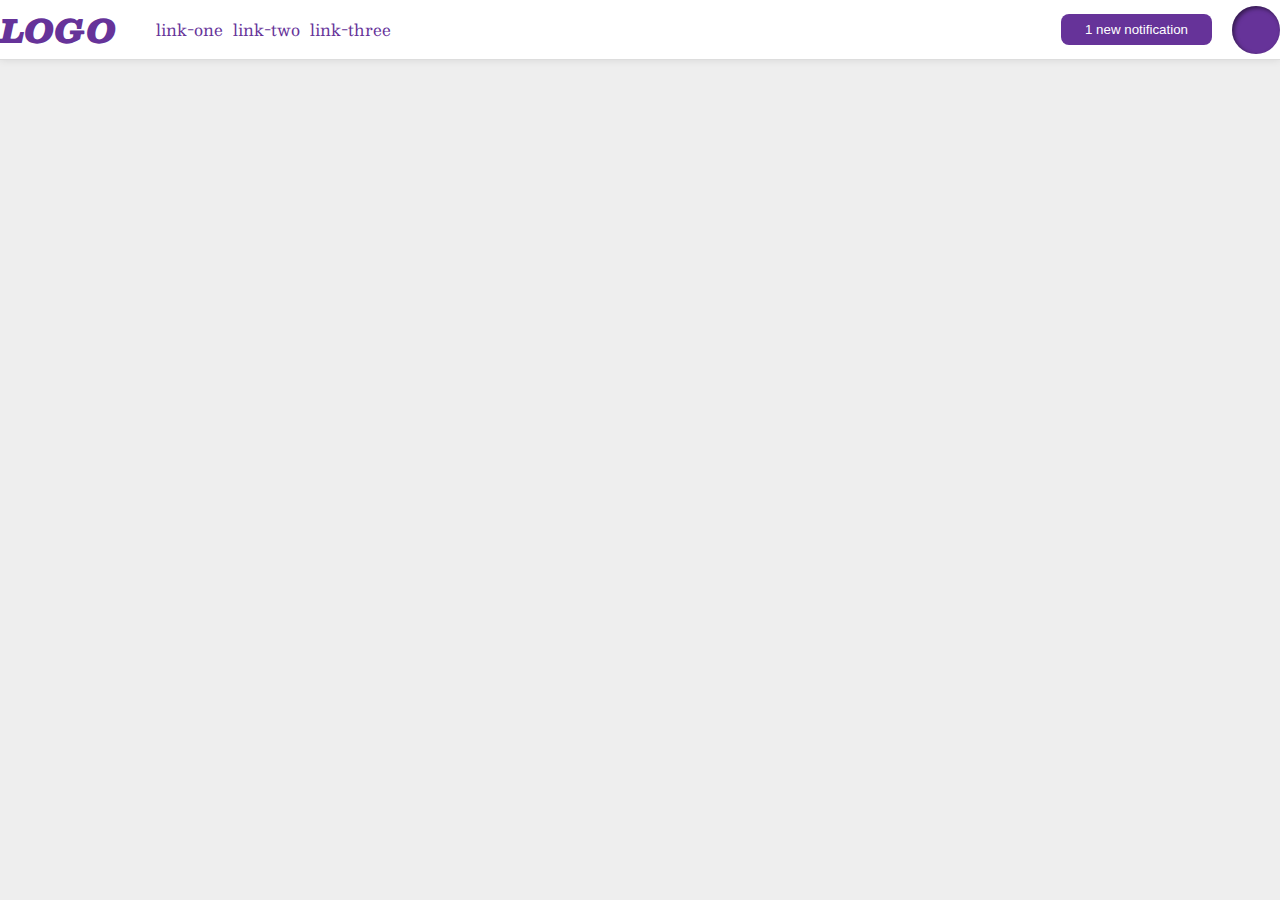
<file: flex/03-flex-header-2/index.html>
<!DOCTYPE html>
<html lang="en">
<head>
  <meta charset="UTF-8">
  <meta http-equiv="X-UA-Compatible" content="IE=edge">
  <meta name="viewport" content="width=device-width, initial-scale=1.0">
  <title>Flex Header 2</title>
  <link rel="stylesheet" href="style.css">
</head>
<body>

  <div class="header">
    <div class="section1">
      <div class="logo">
        LOGO
      </div>

      <ul class="links">
        <li><a href="google.com">link-one</a></li>
        <li><a href="google.com">link-two</a></li>
        <li><a href="google.com">link-three</a></li>
      </ul>
    </div>

    <div class="section2">

      <button class="notifications">
        1 new notification
      </button>

      <div class="profile-image"></div>
      
    </div>

  </div>

</body>
</html>
</file>
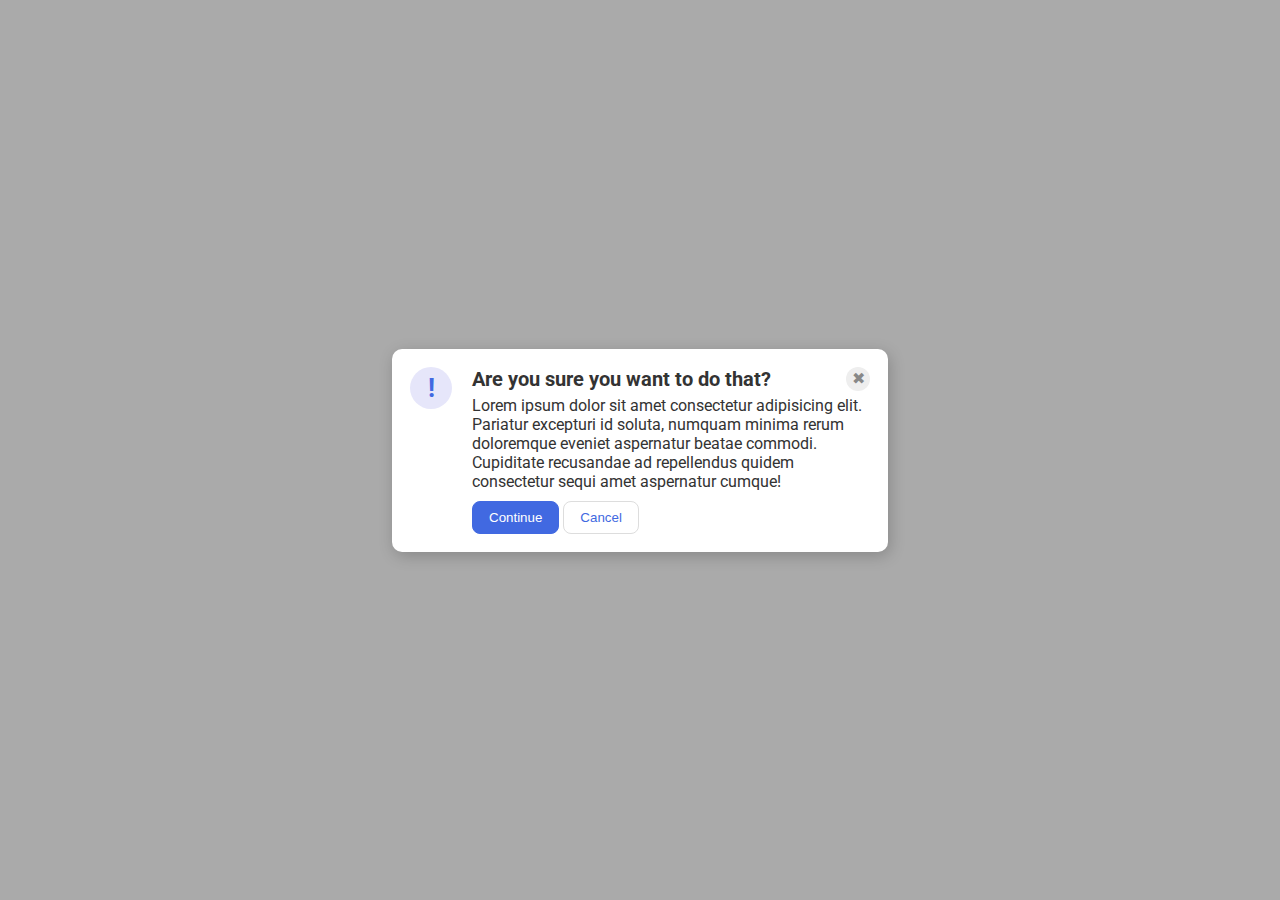
<file: flex/05-flex-modal/index.html>
<!DOCTYPE html>
<html lang="en">
<head>
  <meta charset="UTF-8">
  <meta http-equiv="X-UA-Compatible" content="IE=edge">
  <meta name="viewport" content="width=device-width, initial-scale=1.0">
  <link rel="stylesheet" href="style.css">
  <title>Modal</title>
</head>
<body>

  <div class="modal">
    <div class="icon">!</div>

    <div class="rightcontent">

      <div class="heading">
        <div class="header">Are you sure you want to do that?</div>
        <div class="close-button">✖</div>
      </div>

      <div class="text">Lorem ipsum dolor sit amet consectetur adipisicing elit. Pariatur excepturi id soluta, numquam minima rerum doloremque eveniet aspernatur beatae commodi. Cupiditate recusandae ad repellendus quidem consectetur sequi amet aspernatur cumque!</div>

      <div class="buttons">
        <button class="continue">Continue</button>
        <button class="cancel">Cancel</button>
      </div>

    </div>

  </div>
</body>
</html>
</file>
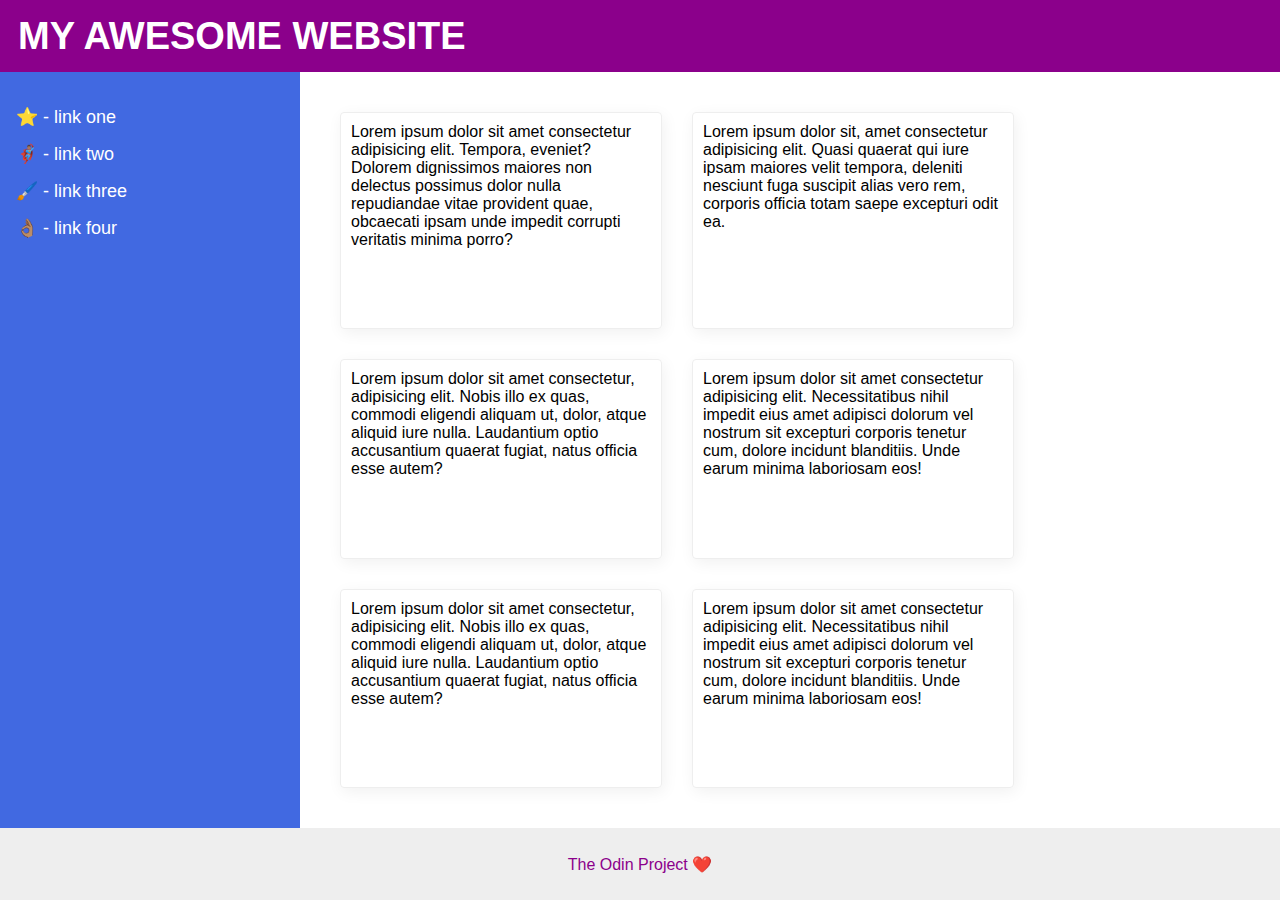
<file: flex/07-flex-layout-2/index.html>
<!DOCTYPE html>
<html lang="en">
<head>
  <meta charset="UTF-8">
  <meta http-equiv="X-UA-Compatible" content="IE=edge">
  <meta name="viewport" content="width=device-width, initial-scale=1.0">
  <title>The Holy Grail</title>
  <link rel="stylesheet" href="style.css">
</head>
<body>
  <div class="header">
    MY AWESOME WEBSITE
  </div>
  
  <div class="rowcontent">

    <div class="sidebar">

      <ul>
        <li><a href="google.com">⭐ - link one</a></li>
        <li><a href="google.com">🦸🏽‍♂️ - link two</a></li>
        <li><a href="google.com">🖌️ - link three</a></li>
        <li><a href="google.com">👌🏽 - link four</a></li>
      </ul>

    </div>

    <div class="maincontent">

      <div class="card">Lorem ipsum dolor sit amet consectetur adipisicing elit. Tempora, eveniet? Dolorem dignissimos maiores non delectus possimus dolor nulla repudiandae vitae provident quae, obcaecati ipsam unde impedit corrupti veritatis minima porro?</div>
      <div class="card">Lorem ipsum dolor sit, amet consectetur adipisicing elit. Quasi quaerat qui iure ipsam maiores velit tempora, deleniti nesciunt fuga suscipit alias vero rem, corporis officia totam saepe excepturi odit ea.</div>
      <div class="card">Lorem ipsum dolor sit amet consectetur, adipisicing elit. Nobis illo ex quas, commodi eligendi aliquam ut, dolor, atque aliquid iure nulla. Laudantium optio accusantium quaerat fugiat, natus officia esse autem?</div>
      <div class="card">Lorem ipsum dolor sit amet consectetur adipisicing elit. Necessitatibus nihil impedit eius amet adipisci dolorum vel nostrum sit excepturi corporis tenetur cum, dolore incidunt blanditiis. Unde earum minima laboriosam eos!</div>
      <div class="card">Lorem ipsum dolor sit amet consectetur, adipisicing elit. Nobis illo ex quas, commodi eligendi aliquam ut, dolor, atque aliquid iure nulla. Laudantium optio accusantium quaerat fugiat, natus officia esse autem?</div>
      <div class="card">Lorem ipsum dolor sit amet consectetur adipisicing elit. Necessitatibus nihil impedit eius amet adipisci dolorum vel nostrum sit excepturi corporis tenetur cum, dolore incidunt blanditiis. Unde earum minima laboriosam eos!</div>

    </div>
    
  </div>

  <div class="footer">
    The Odin Project ❤️
  </div>

</body>
</html>
</file>
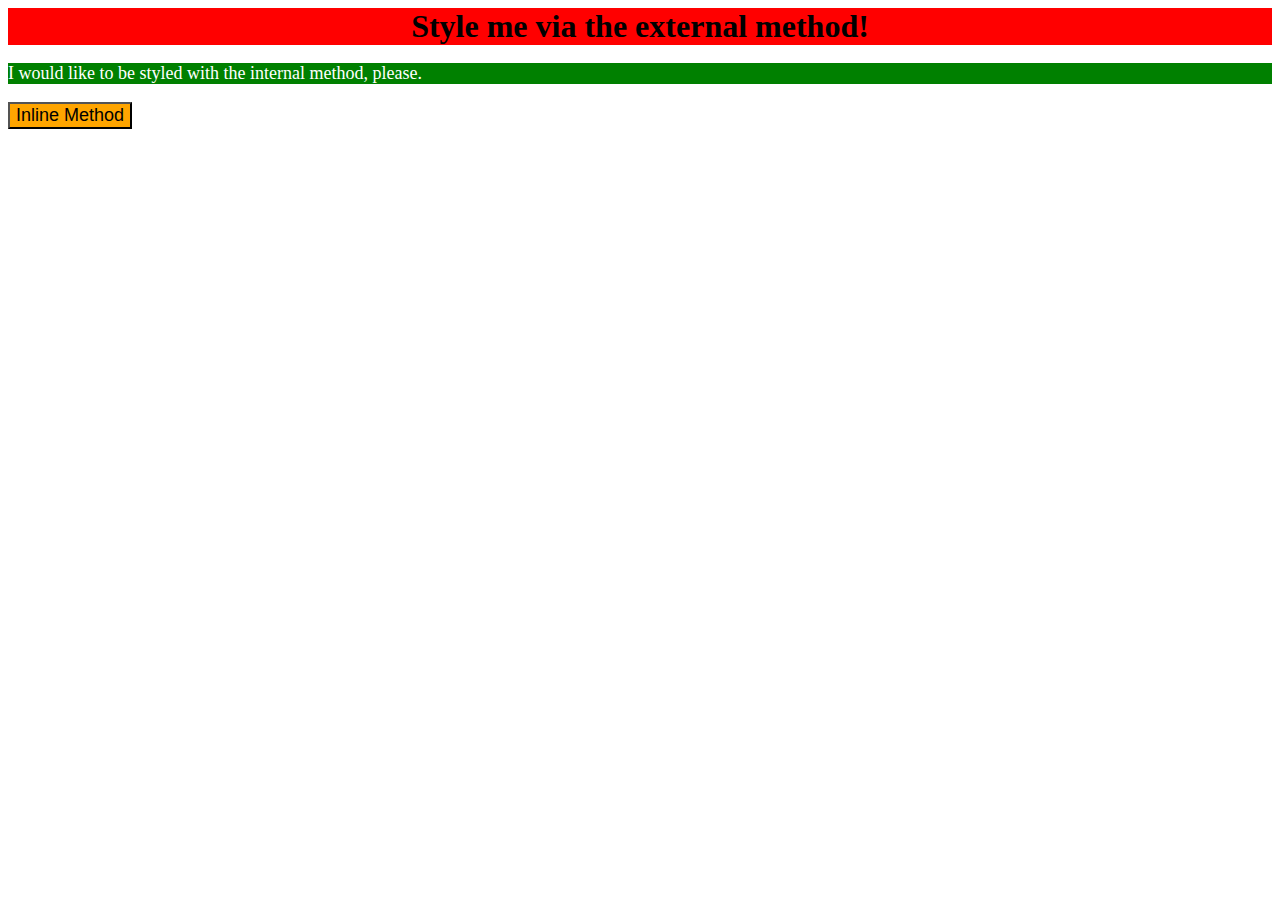
<file: foundations/01-css-methods/index.html>
<!DOCTYPE html>
<html lang="en">
<head>

  <meta charset="UTF-8">
  <meta http-equiv="X-UA-Compatible" content="IE=edge">
  <meta name="viewport" content="width=device-width, initial-scale=1.0">
  <title>Methods for Adding CSS</title>
  <link rel="stylesheet" href="style.css">
  <style>

    p {
      background-color: green;
      color: white;
      font-size: 18px;
    }

  </style>

</head>
<body>

  <div>Style me via the external method!</div>


  <p>I would like to be styled with the internal method, please.</p>


  <button style="background-color: orange; font-size: 18px;"> Inline Method </button>


</body>
</html>
</file>
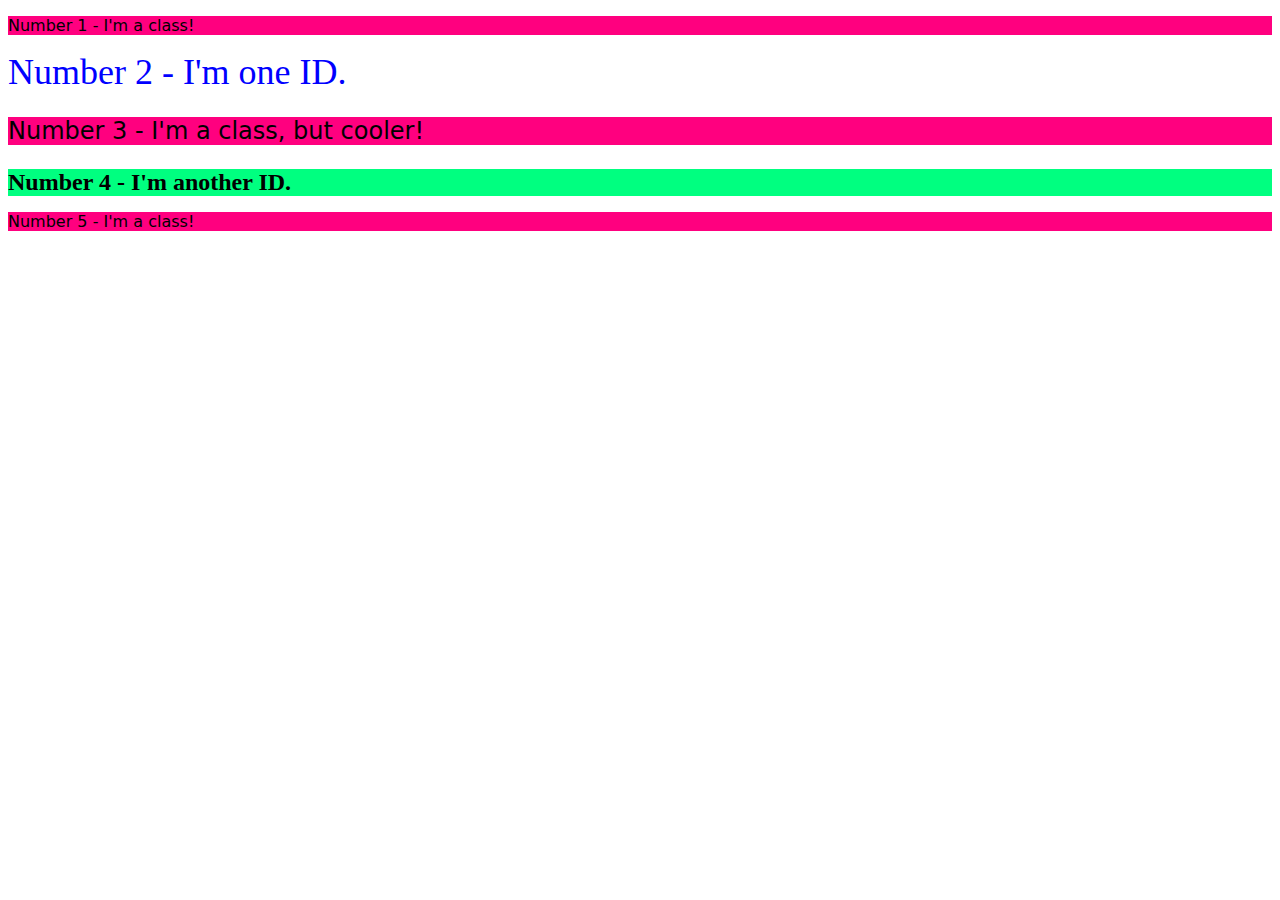
<file: foundations/02-class-id-selectors/index.html>
<!DOCTYPE html>
<html lang="en">
<head>
  <meta charset="UTF-8">
  <meta http-equiv="X-UA-Compatible" content="IE=edge">
  <meta name="viewport" content="width=device-width, initial-scale=1.0">
  <title>Class and ID Selectors</title>
  <link rel="stylesheet" href="style.css">
</head>
<body>
  <p class="c1"> Number 1 - I'm a class! </p>
  <div id="id1"> Number 2 - I'm one ID. </div>
  <p class="c1 c2"> Number 3 - I'm a class, but cooler! </p>
  <div id="id2"> Number 4 - I'm another ID. </div>
  <p class="c1"> Number 5 - I'm a class! </p>
</body>
</html>
</file>
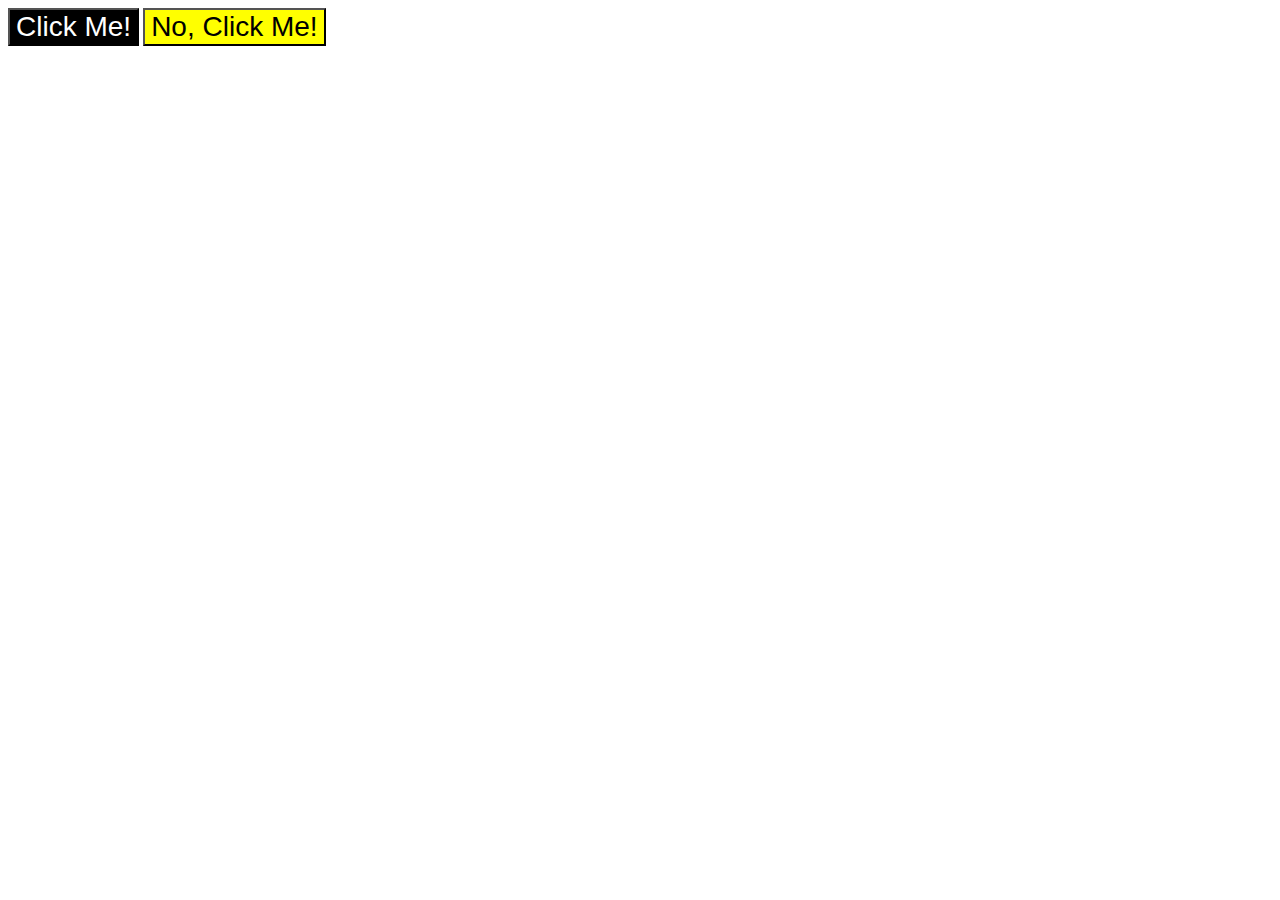
<file: foundations/03-grouping-selectors/index.html>
<!DOCTYPE html>
<html lang="en">
<head>
  
  <meta charset="UTF-8">
  <meta http-equiv="X-UA-Compatible" content="IE=edge">
  <meta name="viewport" content="width=device-width, initial-scale=1.0">
  <title>Grouping Selectors</title>
  <link rel="stylesheet" href="style.css">

</head>
<body>

  <button class="button1"> Click Me! </button>


  <button class="button2"> No, Click Me! </button>

</body>
</html>
</file>
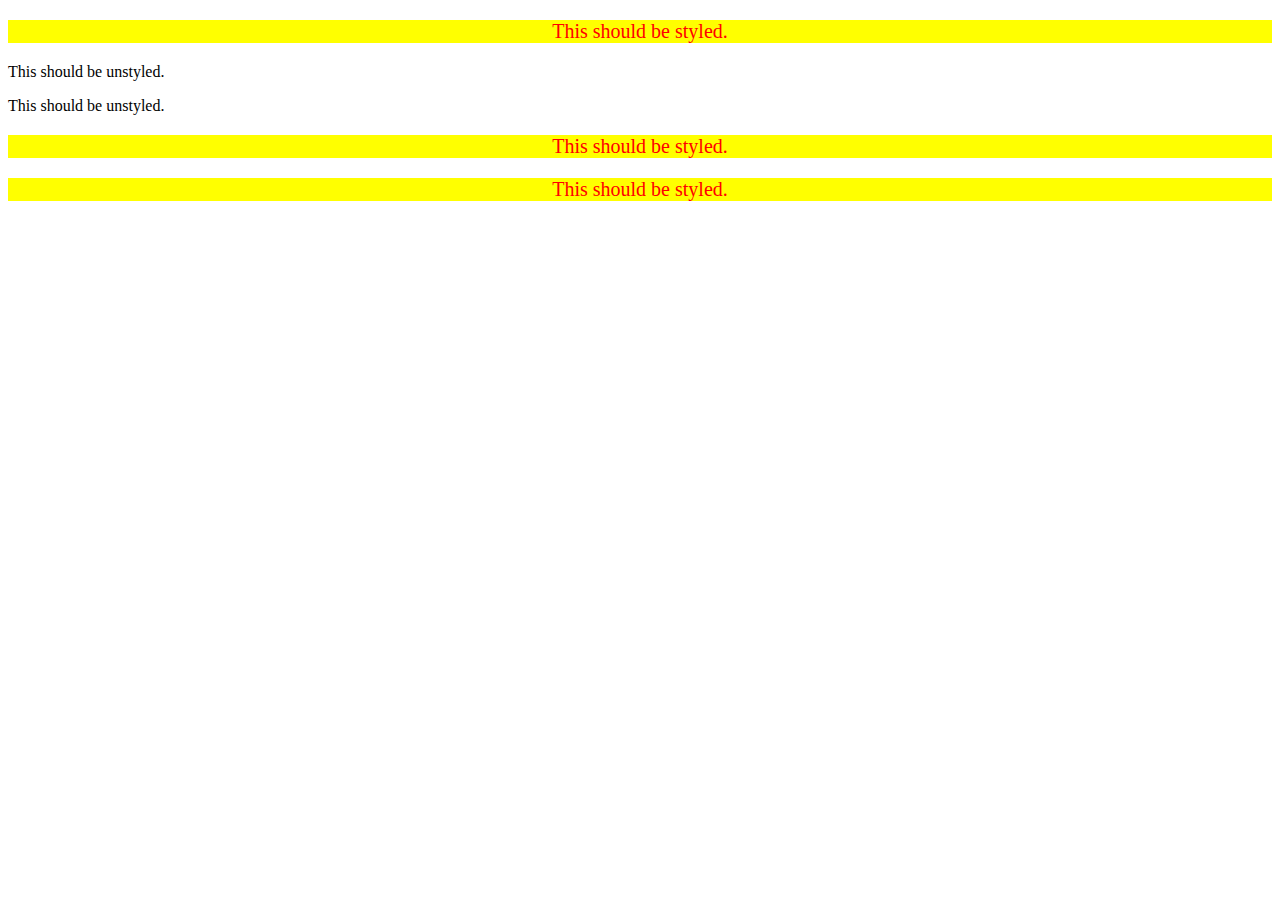
<file: foundations/05-descendant-combinator/index.html>
<!DOCTYPE html>
<html lang="en">
<head>

  <meta charset="UTF-8">
  <meta http-equiv="X-UA-Compatible" content="IE=edge">
  <meta name="viewport" content="width=device-width, initial-scale=1.0">
  <title>Descendant Combinator</title>
  <link rel="stylesheet" href="style.css">

</head>
<body>

  <div class="container">

    <p class="text">This should be styled.</p>

  </div>

  <p class="text">This should be unstyled.</p>
  
  <p class="text">This should be unstyled.</p>

  <div class="container">

    <p class="text">This should be styled.</p>

    <p class="text">This should be styled.</p>

  </div>

</body>
</html>
</file>
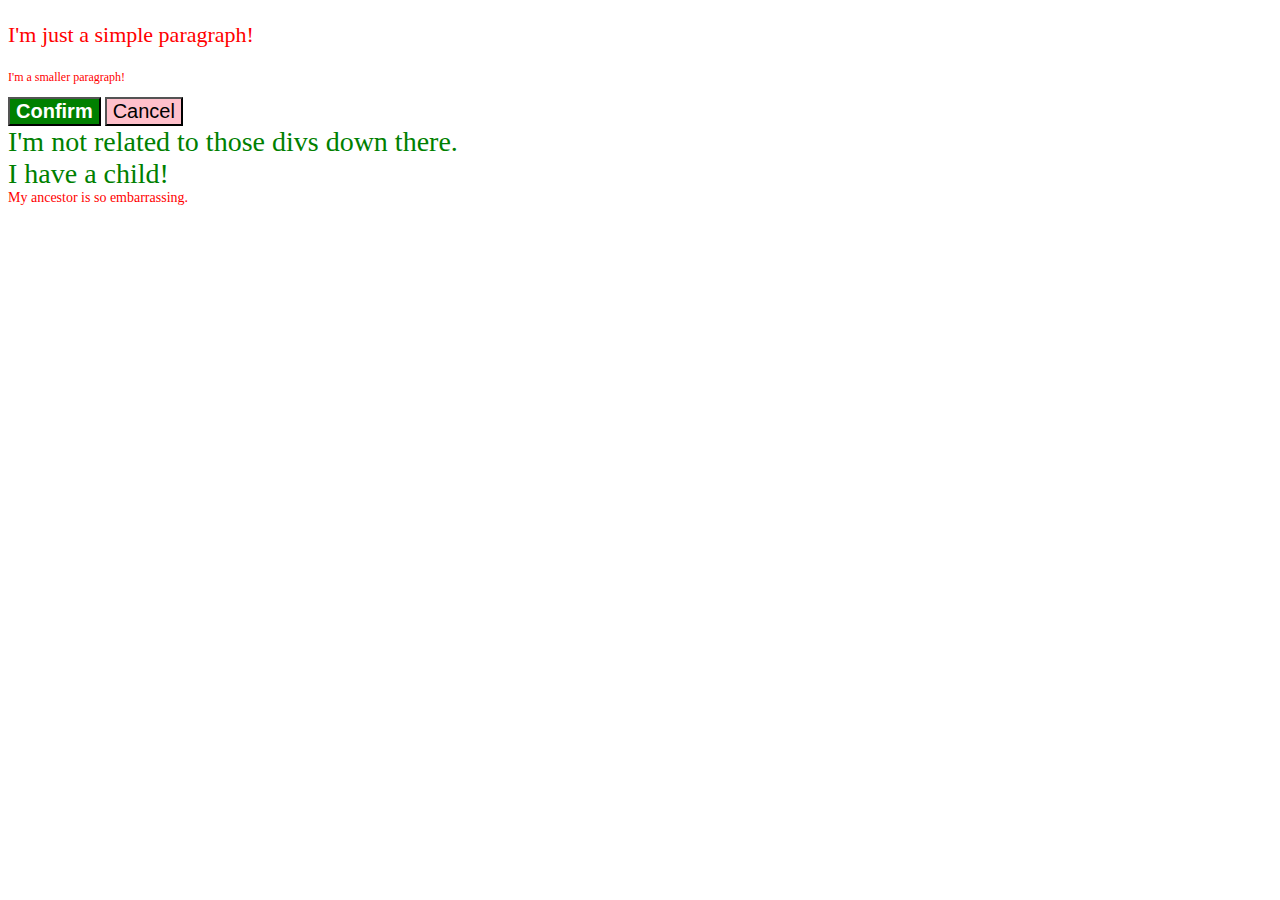
<file: foundations/06-cascade-fix/index.html>
<!DOCTYPE html>
<html lang="en">
<head>
  <meta charset="UTF-8">
  <meta http-equiv="X-UA-Compatible" content="IE=edge">
  <meta name="viewport" content="width=device-width, initial-scale=1.0">
  <title>Fix the Cascade</title>
  <link rel="stylesheet" href="style.css">
</head>

<body>

  <p class="para">I'm just a simple paragraph!</p>
  
  <p class="para small-para">I'm a smaller paragraph!</p>

  <button id="confirm-button" class="button confirm">Confirm</button>

  <button id="cancel-button" class="button cancel">Cancel</button>

  <div class="text">I'm not related to those divs down there.</div>

  <div class="text">I have a child!

    <div class="text child">My ancestor is so embarrassing.</div>

  </div>

</body>
</html>
</file>
<file: flex/03-flex-header-2/style.css>
/* this is some magical font-importing.  
you'll learn about it later. */
@import url('https://fonts.googleapis.com/css2?family=Besley:ital,wght@0,400;1,900&display=swap');

body {
  margin: 0;
  background: #eee;
  font-family: Besley, serif;
}

.header {
  background: white;
  border-bottom: 1px solid #ddd;
  box-shadow: 0 0 8px rgba(0,0,0,.1);
  display: flex;
  
}

.profile-image {
  background: rebeccapurple;
  box-shadow: inset 2px 2px 4px rgba(0,0,0,.5);
  border-radius: 50%;
  width: 48px;
  height:  48px;
}

.logo {
  color: rebeccapurple;
  font-size: 32px;
  font-weight: 900;
  font-style: italic;
}

button {
  border: none;
  border-radius: 8px;
  background: rebeccapurple;
  color: white;
  padding: 8px 24px;
}

.section1, .section2 {
  display: flex;
}

.section1 {
  justify-content: center;
  align-items: center;
}

.section1 ul {
  display: flex;
}

.section1 ul li {
  margin-right: 10px;
}

.section2 {
  justify-content: flex-end;
  flex: 1;
  align-items: center;
}

.profile-image {
  margin-left: 20px;
}

a {
  /* this removes the line under our links */
  text-decoration: none;
  color: rebeccapurple;
}

ul {
  list-style-type: none;
}
</file>
<file: flex/05-flex-modal/style.css>
@import url('https://fonts.googleapis.com/css2?family=Roboto:wght@400;700&display=swap');

html, body {
  height: 100%;
}

body {
  font-family: Roboto, sans-serif;
  margin: 0;
  background: #aaa;
  color: #333;
  /* I'll give you this one for free lol */
  display: flex;
  align-items: center;
  justify-content: center;
}

.modal {
  background: white;
  width: 480px;
  border-radius: 10px;
  box-shadow: 2px 4px 16px rgba(0,0,0,.2);
  display: flex;
  padding: 8px;
}

.icon {
  color: royalblue;
  font-size: 26px;
  font-weight: 700;
  background: lavender;
  width: 42px;
  height: 42px;
  border-radius: 50%;
  display: flex;
  align-items: center;
  justify-content: center;
  flex-direction: column;
  flex-shrink: 0;
  margin: 10px;
}

.rightcontent {
  display: flex;
  flex-direction: column;
  padding: 10px;
}

.heading {
  display: flex;
  justify-content: flex-end;
}

.header {
  margin-right: auto;
  font-weight: bold;
  font-size: 20px;
  padding-bottom: 5px;
}

.buttons {
  padding: 10px 10px 0 0;
}

.close-button {
  background: #eee;
  border-radius: 50%;
  color: #888;
  font-weight: 400;
  font-size: 16px;
  height: 24px;
  width: 24px;
  display: flex;
  align-items: center;
  justify-content: center;
}

button {
  padding: 8px 16px;
  border-radius: 8px;
}

button.continue {
  background: royalblue;
  border: 1px solid royalblue;
  color: white;
}

button.cancel {
  background: white;
  border: 1px solid #ddd;
  color: royalblue;
}
</file>
<file: flex/07-flex-layout-2/style.css>
body {
  font-family: -apple-system, BlinkMacSystemFont, 'Segoe UI', Roboto, Oxygen, Ubuntu, Cantarell, 'Open Sans', 'Helvetica Neue', sans-serif;
  margin: 0;
  min-height: 100vh;
  display: flex;
  flex-direction: column;
}

.header {
  height: 72px;
  background: darkmagenta;
  font-size: 38px;
  font-weight: bold;
  color: white;
  display: flex;
  align-items: center;
  padding-left: 18px;
}

.footer {
  height: 72px;
  background: #eee;
  color: darkmagenta;
  display: flex;
  justify-content: center;
  align-items: center;
}

.rowcontent {
  display: flex;
  flex: 1;
}

.maincontent {
  display: flex;
  flex-wrap: wrap;
  flex: 0 1 auto;
  gap: 30px;
  padding: 40px;
}

.sidebar {
  width: 300px;
  flex: 0 0 auto;
  background: royalblue;
  display: flex;
  font-size: 18px;
  padding: 16px;
  box-sizing: border-box;
}

.card {
  border: 1px solid #eee;
  box-shadow: 2px 4px 16px rgba(0,0,0,.06);
  border-radius: 4px;
  width: 300px;
  padding: 10px;
}

ul {
  padding: 0;
  display: flex;
  flex-direction: column;
  gap: 15px;
}

li {
  list-style-type: none;
  font-size: inherit;
}

a {
  text-decoration: none;
  color: white;
}
</file>
<file: foundations/01-css-methods/style.css>
div {
    background-color: red;
    font-size: 32px;
    text-align: center;
    font-weight: bold;
}
</file>
<file: foundations/02-class-id-selectors/style.css>
.c1 {
    background-color: #FF007F;
    font-family: "Veradana", "DejaVu Sans", sans-serif;
}

#id1 {
    color: blue;
    font-size: 36px;
}

.c2, #id2 {
    font-size: 24px;
}

#id2 {
    font-weight: bold;
    background-color: #00FF80;
}
</file>
<file: foundations/03-grouping-selectors/style.css>
.button1, .button2 {
    font-size: 28px;
    font-family: "Helvetica", "Times New Roman", sans-serif;
}

.button1 {
    background-color: black;
    color: white;
}

.button2 {
    background-color: yellow;
    color: black;
}
</file>
<file: foundations/05-descendant-combinator/style.css>
.container .text {
    background-color: yellow;
    color: red;
    text-align: center;
    font-size: 20px;
}
</file>
<file: foundations/06-cascade-fix/style.css>
.para,
.small-para {
  color: hsl(0, 100%, 50%);
}

.para.small-para {
  font-size: 12px;
}

.para {
  font-size: 22px;
}



#confirm-button.confirm {
  background: green;
  color: white;
  font-size: 20px;
  font-weight: bold;
} 

.button {
  background-color: #ffc0cb;
  color: black;
  font-size: 20px;
}

.text.child {
  color: red;
  font-size: 14px;
}

div.text {
  color: green;
  font-size: 28px;
}
</file>
